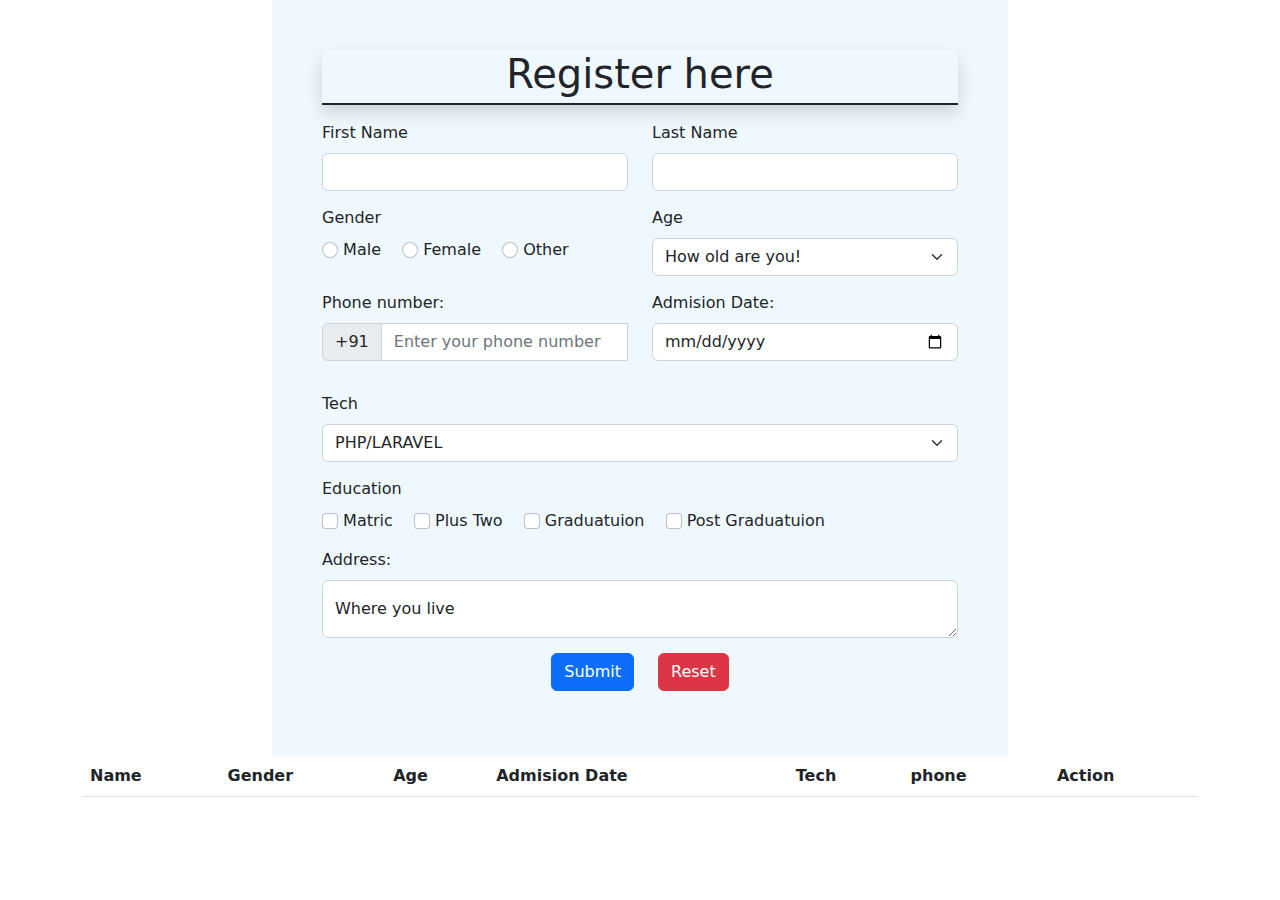
<file: index.html>
<!DOCTYPE html>
<html lang="en">

<head>
    <meta charset="UTF-8">
    <meta http-equiv="X-UA-Compatible" content="IE=edge">
    <meta firstname="viewport" content="width=device-width, initial-scale=1.0">
    <title>Document</title>
    <link rel="stylesheet" href="assets/css/bootstrap.min.css">
    <link rel="stylesheet" href="assets/css/style.css">
</head>

<body>
    <div class="student-form">
        <div class="container">
            <div class="row">
                <div class="col-sm-8 m-auto">
                    <div class="form-input-block">
                        <h1 class="text-center shadow mb-3">Register here</h1>
                        <form action="">
                            <div class="form-contact">
                                <div class="row">
                                    <div class="col-sm-6 ">
                                        <label for="fname" class="form-label ">First Name</label>
                                        <input type="text" class="form-control" id="fname" required>
                                        <div class="invalid-feedback">
                                            First name must be filled out.
                                        </div>
                                    </div>
                                    <div class="col-sm-6">
                                        <label for="lname" class="form-label">Last Name</label>
                                        <input type="text" class="form-control" id="lname" required>
                                        <div class="invalid-feedback">
                                            Last name must be filled out.
                                        </div>
                                    </div>
                                </div>

                            </div>
                            <div class="form-contact">
                                <div class="row">
                                    <div class="col-sm-6">
                                        <label for="gender" class="pb-2">Gender</label> <br>
                                        <div class="form-check-inline">
                                            <input class="form-check-input" type="radio" name="gender" id="male" >
                                            <label class="form-check-label" for="male">
                                                Male
                                            </label>
                                        </div>
                                        <div class="form-check-inline">
                                            <input class="form-check-input" type="radio" name="gender" id="female" >
                                            <label class="form-check-label" for="female">
                                                Female
                                            </label>
                                        </div>
                                        <div class="form-check-inline">
                                            <input class="form-check-input" type="radio" name="gender" id="other" >

                                            <label class="form-check-label" for="other">
                                                Other
                                            </label>
                                        </div>
                                        <div class="invalid-feedback d-block" id="gender-error"></div>

                                    </div>
                                    <div class="col-sm-6">
                                        <label for="age" class="form-label">Age</label>
                                        <select class="form-select" aria-label="Default select example" id="age">
                                            <option>How old are you!</option>
                                            <script>
                                                for (i = 18; i <= 55; i++) {
                                                    document.write('<option value="' + i + '">' + i + '</option>');
                                                }
                                            </script>
                                        </select>
                                    </div>
                                </div>

                            </div>
                            <div class="form-contact">
                                <div class="row">
                                    <div class="col-sm-6">
                                        <label for="phone" class="form-label">Phone number:</label>
                                        <div class="input-group mb-3">
                                            <span class="input-group-text" id="basic-addon1">+91</span>
                                            <input type="text" class="form-control"
                                                placeholder="Enter your phone number" pattern="[0-9]{10}"
                                                aria-label="Userfirstname" aria-describedby="basic-addon1" id="phone" maxlength="10"
                                                required>
                                            <div class="invalid-feedback">
                                                Your Phone number must be filled out.
                                            </div>
                                        </div>

                                    </div>
                                    <div class="col-sm-6">
                                        <label for="date" class="form-label">Admision Date:</label>
                                        <input type="date" class="form-control" id="date" name="date" required>
                                    </div>
                                </div>

                            </div>
                            <div class="form-contact">
                                <div class="row">
                                    <div class="col-sm-12">
                                        <label for="firstfirstname" class="form-label">Tech</label>
                                        <select class="form-select" aria-label="Default select example">
                                            <option value="1" selected>PHP/LARAVEL</option>
                                            <option value="2">REACT JS</option>
                                            <option value="3">NODE JS</option>
                                            <option value="3">ANGULAR JS</option>
                                        </select>
                                    </div>
                                </div>
                            </div>
                            <div class="form-contact">
                                <div class="col-sm-12">
                                    <label for="flexCheckDefault" class="form-label">Education</label><br>

                                    <div class="form-check-inline">
                                        <input class="form-check-input" type="checkbox" value="" id="flexCheckDefault1">
                                        <label class="form-check-label" for="flexCheckDefault1">
                                            Matric
                                        </label>
                                    </div>
                                    <div class="form-check-inline">
                                        <input class="form-check-input" type="checkbox" value="" id="flexCheckChecked2">
                                        <label class="form-check-label" for="flexCheckChecked2">
                                            Plus Two
                                        </label>
                                    </div>
                                    <div class="form-check-inline">
                                        <input class="form-check-input" type="checkbox" value="" id="flexCheckDefault3">
                                        <label class="form-check-label" for="flexCheckDefault3">
                                            Graduatuion
                                        </label>
                                    </div>
                                    <div class="form-check-inline">
                                        <input class="form-check-input" type="checkbox" value="" id="flexCheckChecked4">
                                        <label class="form-check-label" for="flexCheckChecked4">
                                            Post Graduatuion
                                        </label>
                                    </div>


                                </div>
                            </div>
                            <div class="form-contact">
                                <div class="row">
                                    <div class="col-sm-12">
                                        <label for="address" class="form-label">Address:</label>

                                        <div class="form-floating">
                                            <textarea class="form-control" placeholder="Leave a comment here"
                                                id="floatingTextarea"></textarea>
                                            <label for="floatingTextarea">Where you live</label>
                                        </div>
                                    </div>
                                </div>

                            </div>
                            <div class="form-contact d-flex justify-content-center ">
                                <button type="button" class="btn btn-primary me-4" id=""
                                    onclick="addTableRow()">Submit</button>
                                <button type="button" class="btn btn-danger">Reset</button>
                            </div>


                        </form>

                    </div>
                </div>

            </div>
        </div>
    </div>

    <div class="container">
        <table class="table" id="tableData">
            <thead>
                <tr>
                    <th scope="col">Name</th>
                    <th scope="col">Gender</th>
                    <th scope="col">Age</th>
                    <th scope="col">Admision Date</th>
                    <th scope="col">Tech</th>
                    <th scope="col">phone</th>
                    <th scope="col">Action</th>
                </tr>
            </thead>
            <tbody class="table-group-divider">
            </tbody>
        </table>
        <script>
            function addTableRow() {
                let student = []
                student.push(document.getElementById("fname").value)
                console.log(student)
                let name = document.getElementById("fname");
                let lname = document.getElementById("lname");
                let maleRadio = document.querySelector('#male');
                let femaleRadio = document.querySelector('#female');
                let otherRadio = document.querySelector('#other');
                let gender;
                let age = document.getElementById("age");
                let date = document.getElementById("date");
                let phone = document.getElementById("phone");
                let table = document.getElementById("tableData");
                let rowCount = table.rows.length;
                let row = table.insertRow(rowCount);
                row.insertCell(0).innerHTML = name.value + " " + lname.value;
                if(maleRadio.checked){
                    gender = 'male';
                }
                else if(femaleRadio.checked){
                    gender = 'female';
                }
                else if(otherRadio.checked){
                    gender = 'other';
                }
                else
                {
                    gender='other';
                }
                row.insertCell(1).innerHTML = gender;
                row.insertCell(2).innerHTML = age.value;
                row.insertCell(3).innerHTML = date.value;
                
            }
            

        </script>

    </div>

    <script src="assets/js/bootstrap.min.js"></script>
    <script src="assets/js/main.js"></script>
</body>

</html>
</file>
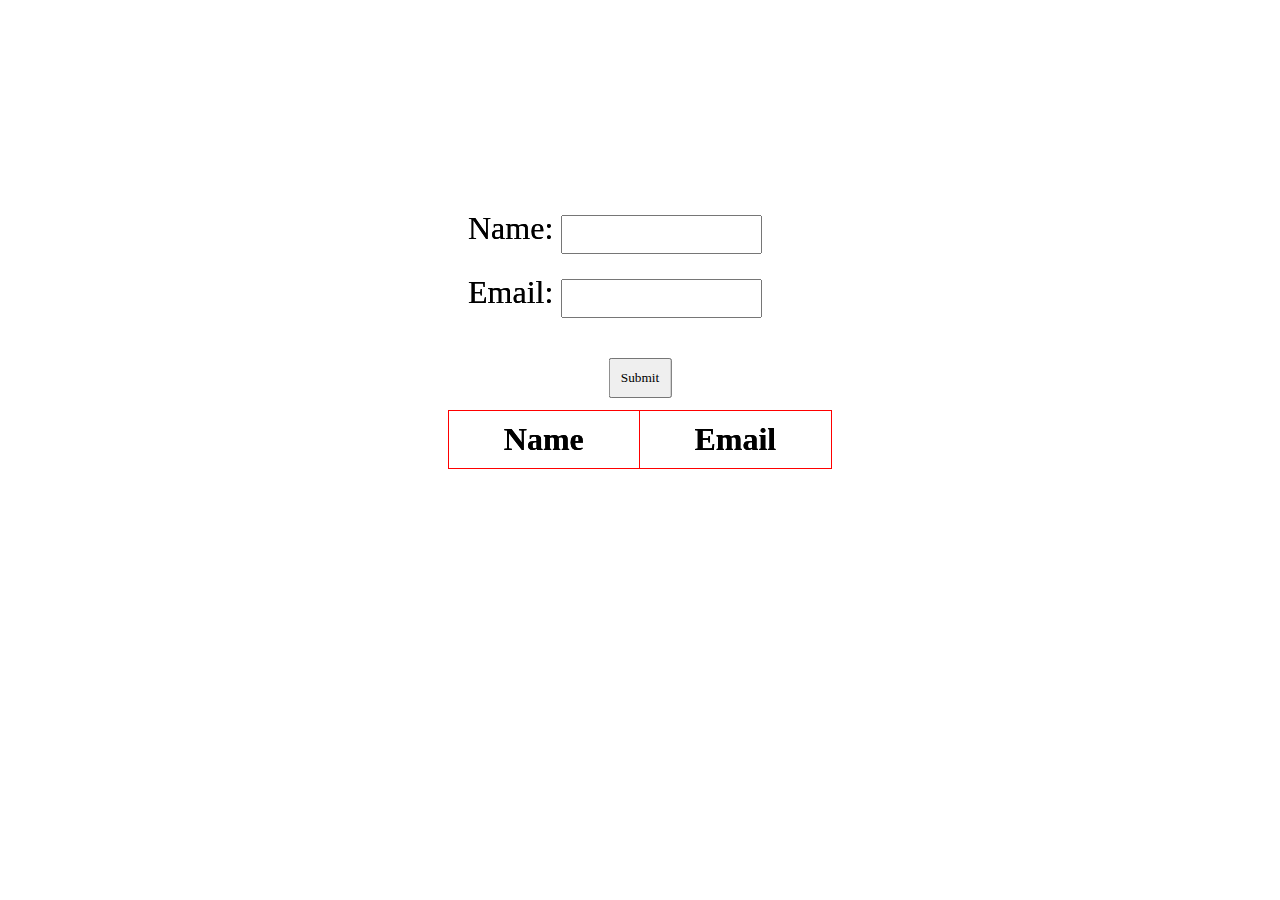
<file: demo.html>
<html>
<script>
    function publishToTable() {
        const name = document.getElementById('name').value;
        const email = document.getElementById('email').value;
        const error = document.getElementById('error');
        error.innerHTML = (!name || !email) ? 'Name & Email both values are required.' : '';
        if (name && email) {
            const tableElement = document.getElementById('table');
            const trElement = document.createElement('tr');
            const tbodyElement = document.createElement('tbody');
            const nameEle = document.createElement('td');
            const emailEle = document.createElement('td');
            nameEle.innerHTML = name;
            emailEle.innerHTML = email;
            trElement.appendChild(nameEle);
            trElement.appendChild(emailEle);
            tbodyElement.appendChild(trElement);
            tableElement.appendChild(tbodyElement);
        }
    }
</script>

<body>
    <style>
        div.complete {
            position: fixed;
            top: 50%;
            left: 50%;
            transform: translate(-50%, -50%);
            padding: 10%;
            overflow: auto;
        }

        div.form {
            height: 200px;
        }

        label {
            margin: 20px;
            display: block;
            font-size: 32px;
            font-family: 'Trebuchet MS', 'Lucida Sans Unicode', 'Lucida Grande', 'Lucida Sans';
        }

        input {
            padding: 10px;
        }

        span {
            color: red;
            position: fixed;
            left: 50%;
            transform: translate(-50%, -50%);
        }

        button {
            padding: 10px;
            margin-top: 40px;
            left: 50%;
            position: fixed;
            transform: translate(-50%, -50%);
            font-family: 'Trebuchet MS', 'Lucida Sans Unicode', 'Lucida Grande', 'Lucida Sans';
        }

        div#tables {
            height: 300px;
            overflow: auto;
        }

        table,
        th,
        td {
            border: 1px solid red;
            border-collapse: collapse;
            font-size: 32px;
            font-family: 'Trebuchet MS', 'Lucida Sans Unicode', 'Lucida Grande', 'Lucida Sans';
            padding: 10px;
        }

        th {
            width: 20%;
        }
    </style>
    <div class="complete">
        <div class="form">
            <label>Name: <input id="name" type="text"></label>
            <label>Email: <input id="email" type="text"></label>
            <span id="error"></span>
            <button onclick="publishToTable()">Submit</button>
        </div>
        <div id="tables">
            <table id="table">
                <thead>
                    <tr>
                        <th>Name</th>
                        <th>Email</th>
                    </tr>
                </thead>
            </table>
        </div>
    </div>
</body>

</html>


<html>
<script>
    function publishToTable() {
        const name = document.getElementById('name').value;
        const email = document.getElementById('email').value;
        const error = document.getElementById('error');
        error.innerHTML = (!name || !email) ? 'Name & Email both values are required.' : '';
        if (name && email) {
            const tableElement = document.getElementById('table');
            const trElement = document.createElement('tr');
            const tbodyElement = document.createElement('tbody');
            const nameEle = document.createElement('td');
            const emailEle = document.createElement('td');
            nameEle.innerHTML = name;
            emailEle.innerHTML = email;
            trElement.appendChild(nameEle);
            trElement.appendChild(emailEle);
            tbodyElement.appendChild(trElement);
            tableElement.appendChild(tbodyElement);
        }
    }
</script>

<body>
    <style>
        div.complete {
            position: fixed;
            top: 50%;
            left: 50%;
            transform: translate(-50%, -50%);
            padding: 10%;
            overflow: auto;
        }

        div.form {
            height: 200px;
        }

        label {
            margin: 20px;
            display: block;
            font-size: 32px;
            font-family: 'Trebuchet MS', 'Lucida Sans Unicode', 'Lucida Grande', 'Lucida Sans';
        }

        input {
            padding: 10px;
        }

        span {
            color: red;
            position: fixed;
            left: 50%;
            transform: translate(-50%, -50%);
        }

        button {
            padding: 10px;
            margin-top: 40px;
            left: 50%;
            position: fixed;
            transform: translate(-50%, -50%);
            font-family: 'Trebuchet MS', 'Lucida Sans Unicode', 'Lucida Grande', 'Lucida Sans';
        }

        div#tables {
            height: 300px;
            overflow: auto;
        }

        table,
        th,
        td {
            border: 1px solid red;
            border-collapse: collapse;
            font-size: 32px;
            font-family: 'Trebuchet MS', 'Lucida Sans Unicode', 'Lucida Grande', 'Lucida Sans';
            padding: 10px;
        }

        th {
            width: 20%;
        }
    </style>
    <div class="complete">
        <div class="form">
            <label>Name: <input id="name" type="text"></label>
            <label>Email: <input id="email" type="text"></label>
            <span id="error"></span>
            <button onclick="publishToTable()">Submit</button>
        </div>
        <div id="tables">
            <table id="table">
                <thead>
                    <tr>
                        <th>Name</th>
                        <th>Email</th>
                    </tr>
                </thead>
            </table>
        </div>
    </div>
</body>

</html>
</file>
<file: assets/css/style.css>
.form-contact{
    padding-bottom: 15px;
}
.form-input-block{
    padding: 50px;
}
.form-input-block{
    background-color: aliceblue;
}

h1{
    border-bottom: 2px solid;
    padding-bottom: 5px;
}
</file>
